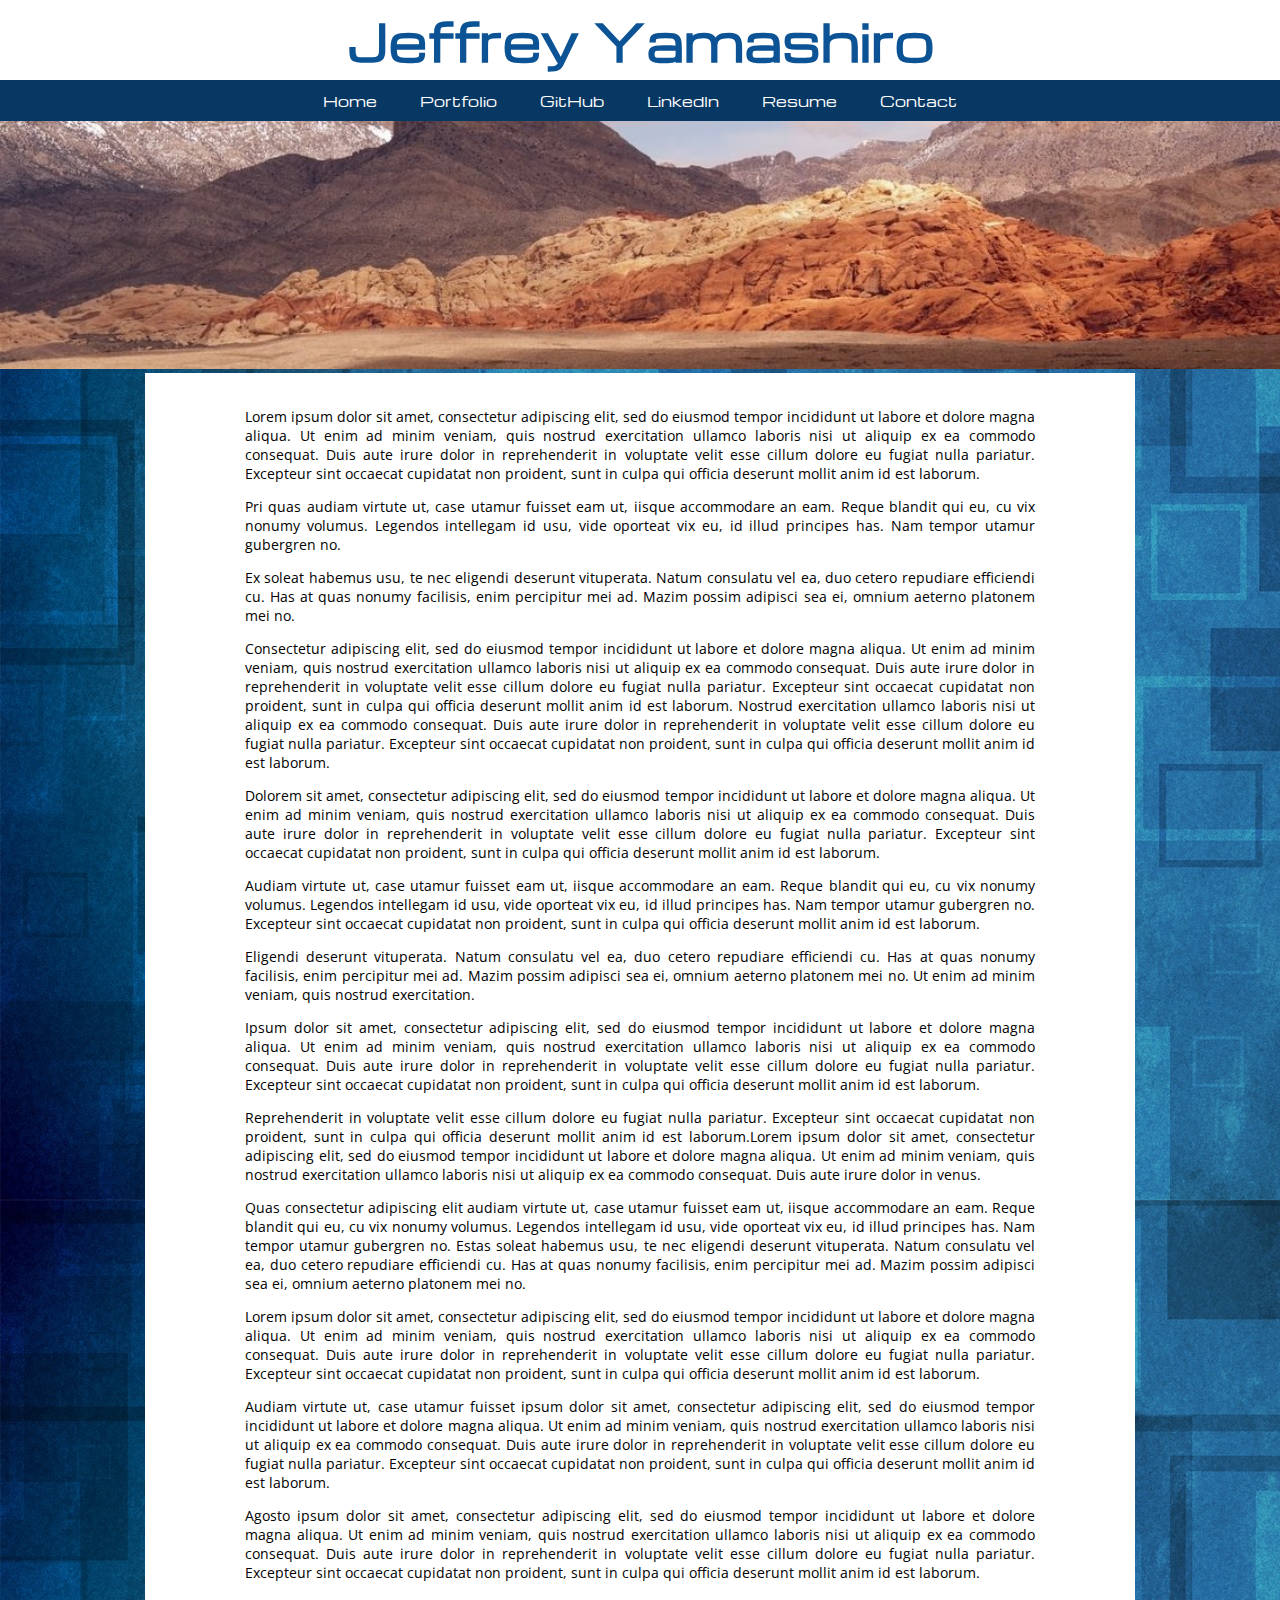
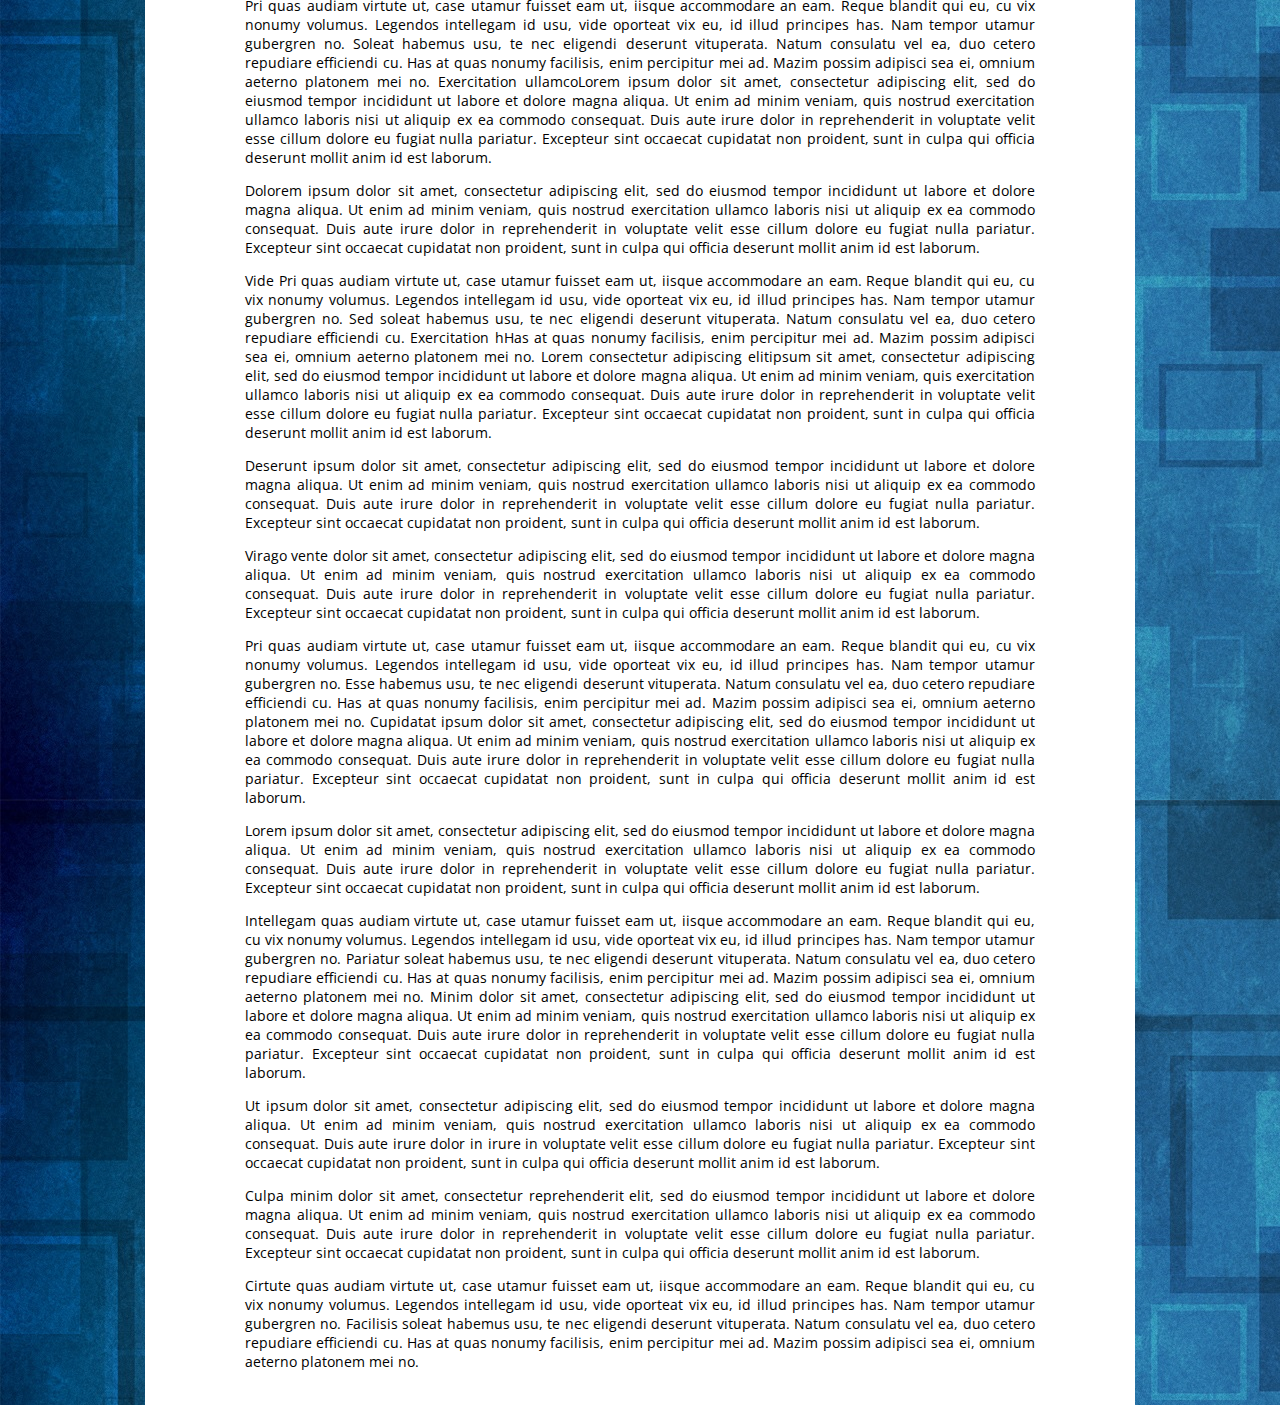
<file: index.html>
<!DOCTYPE html>
<html>
<head>
	<link rel="stylesheet" type="text/css" href="stylesheet.css">
    <title>Jeffrey Yamashiro's Portfolio Website</title>
	<style>
		@import url('https://fonts.googleapis.com/css?family=Michroma');
		@import url('https://fonts.googleapis.com/css?family=Open+Sans');
		body {
			background-image: url("images/background-image.jpg");
		}
	</style> 
</head>
<body>
	<header>
		<h1><a href="index.html">Jeffrey Yamashiro</a></h1>
	</header>

	<nav class="navbar">
		<ul>
	    	<li><a href="#">Home</a></li>
	    	<li><a href="portfolio.html">Portfolio</a></li>
	    	<li><a href="http://www.github.com" target="_blank">GitHub</a></li>
	    	<li><a href="http://www.linkedin.com" target="_blank">LinkedIn</a></li>
	    	<li><a href="resume.html">Resume</a></li>
	    	<li><a href="contact.html">Contact</a></li>
	    </ul>
    </nav>

    <a href="#" class="carousel">
    	<img src="images/carousel-placeholder-1.jpg" scaling="100%">
    </a>
    	
	<div class="content">
    	<p>Lorem ipsum dolor sit amet, consectetur adipiscing elit, sed do eiusmod tempor incididunt ut labore et dolore magna aliqua. Ut enim ad minim veniam, quis nostrud exercitation ullamco laboris nisi ut aliquip ex ea commodo consequat. Duis aute irure dolor in reprehenderit in voluptate velit esse cillum dolore eu fugiat nulla pariatur. Excepteur sint occaecat cupidatat non proident, sunt in culpa qui officia deserunt mollit anim id est laborum.</p>
		<p>Pri quas audiam virtute ut, case utamur fuisset eam ut, iisque accommodare an eam. Reque blandit qui eu, cu vix nonumy volumus. Legendos intellegam id usu, vide oporteat vix eu, id illud principes has. Nam tempor utamur gubergren no.</p>
		Ex soleat habemus usu, te nec eligendi deserunt vituperata. Natum consulatu vel ea, duo cetero repudiare efficiendi cu. Has at quas nonumy facilisis, enim percipitur mei ad. Mazim possim adipisci sea ei, omnium aeterno platonem mei no.</p>
		<p>Consectetur adipiscing elit, sed do eiusmod tempor incididunt ut labore et dolore magna aliqua. Ut enim ad minim veniam, quis nostrud exercitation ullamco laboris nisi ut aliquip ex ea commodo consequat. Duis aute irure dolor in reprehenderit in voluptate velit esse cillum dolore eu fugiat nulla pariatur. Excepteur sint occaecat cupidatat non proident, sunt in culpa qui officia deserunt mollit anim id est laborum.
		Nostrud exercitation ullamco laboris nisi ut aliquip ex ea commodo consequat. Duis aute irure dolor in reprehenderit in voluptate velit esse cillum dolore eu fugiat nulla pariatur. Excepteur sint occaecat cupidatat non proident, sunt in culpa qui officia deserunt mollit anim id est laborum.</p>
		<p>Dolorem sit amet, consectetur adipiscing elit, sed do eiusmod tempor incididunt ut labore et dolore magna aliqua. Ut enim ad minim veniam, quis nostrud exercitation ullamco laboris nisi ut aliquip ex ea commodo consequat. Duis aute irure dolor in reprehenderit in voluptate velit esse cillum dolore eu fugiat nulla pariatur. Excepteur sint occaecat cupidatat non proident, sunt in culpa qui officia deserunt mollit anim id est laborum.</p>
		<p>Audiam virtute ut, case utamur fuisset eam ut, iisque accommodare an eam. Reque blandit qui eu, cu vix nonumy volumus. Legendos intellegam id usu, vide oporteat vix eu, id illud principes has. Nam tempor utamur gubergren no. Excepteur sint occaecat cupidatat non proident, sunt in culpa qui officia deserunt mollit anim id est laborum.</p>
		<p>Eligendi deserunt vituperata. Natum consulatu vel ea, duo cetero repudiare efficiendi cu. Has at quas nonumy facilisis, enim percipitur mei ad. Mazim possim adipisci sea ei, omnium aeterno platonem mei no. Ut enim ad minim veniam, quis nostrud exercitation.</p>
		Ipsum dolor sit amet, consectetur adipiscing elit, sed do eiusmod tempor incididunt ut labore et dolore magna aliqua. Ut enim ad minim veniam, quis nostrud exercitation ullamco laboris nisi ut aliquip ex ea commodo consequat. Duis aute irure dolor in reprehenderit in voluptate velit esse cillum dolore eu fugiat nulla pariatur. Excepteur sint occaecat cupidatat non proident, sunt in culpa qui officia deserunt mollit anim id est laborum.</p>
		<p>Reprehenderit in voluptate velit esse cillum dolore eu fugiat nulla pariatur. Excepteur sint occaecat cupidatat non proident, sunt in culpa qui officia deserunt mollit anim id est laborum.Lorem ipsum dolor sit amet, consectetur adipiscing elit, sed do eiusmod tempor incididunt ut labore et dolore magna aliqua. Ut enim ad minim veniam, quis nostrud exercitation ullamco laboris nisi ut aliquip ex ea commodo consequat. Duis aute irure dolor in venus.</p>
		<p>Quas consectetur adipiscing elit audiam virtute ut, case utamur fuisset eam ut, iisque accommodare an eam. Reque blandit qui eu, cu vix nonumy volumus. Legendos intellegam id usu, vide oporteat vix eu, id illud principes has. Nam tempor utamur gubergren no.
		Estas soleat habemus usu, te nec eligendi deserunt vituperata. Natum consulatu vel ea, duo cetero repudiare efficiendi cu. Has at quas nonumy facilisis, enim percipitur mei ad. Mazim possim adipisci sea ei, omnium aeterno platonem mei no.</p>
		Lorem ipsum dolor sit amet, consectetur adipiscing elit, sed do eiusmod tempor incididunt ut labore et dolore magna aliqua. Ut enim ad minim veniam, quis nostrud exercitation ullamco laboris nisi ut aliquip ex ea commodo consequat. Duis aute irure dolor in reprehenderit in voluptate velit esse cillum dolore eu fugiat nulla pariatur. Excepteur sint occaecat cupidatat non proident, sunt in culpa qui officia deserunt mollit anim id est laborum.</p>
		<p>Audiam virtute ut, case utamur fuisset ipsum dolor sit amet, consectetur adipiscing elit, sed do eiusmod tempor incididunt ut labore et dolore magna aliqua. Ut enim ad minim veniam, quis nostrud exercitation ullamco laboris nisi ut aliquip ex ea commodo consequat. Duis aute irure dolor in reprehenderit in voluptate velit esse cillum dolore eu fugiat nulla pariatur. Excepteur sint occaecat cupidatat non proident, sunt in culpa qui officia deserunt mollit anim id est laborum.</p>
		<p>Agosto ipsum dolor sit amet, consectetur adipiscing elit, sed do eiusmod tempor incididunt ut labore et dolore magna aliqua. Ut enim ad minim veniam, quis nostrud exercitation ullamco laboris nisi ut aliquip ex ea commodo consequat. Duis aute irure dolor in reprehenderit in voluptate velit esse cillum dolore eu fugiat nulla pariatur. Excepteur sint occaecat cupidatat non proident, sunt in culpa qui officia deserunt mollit anim id est laborum.</p>
		<p>Pri quas audiam virtute ut, case utamur fuisset eam ut, iisque accommodare an eam. Reque blandit qui eu, cu vix nonumy volumus. Legendos intellegam id usu, vide oporteat vix eu, id illud principes has. Nam tempor utamur gubergren no.
		Soleat habemus usu, te nec eligendi deserunt vituperata. Natum consulatu vel ea, duo cetero repudiare efficiendi cu. Has at quas nonumy facilisis, enim percipitur mei ad. Mazim possim adipisci sea ei, omnium aeterno platonem mei no.
		Exercitation ullamcoLorem ipsum dolor sit amet, consectetur adipiscing elit, sed do eiusmod tempor incididunt ut labore et dolore magna aliqua. Ut enim ad minim veniam, quis nostrud exercitation ullamco laboris nisi ut aliquip ex ea commodo consequat. Duis aute irure dolor in reprehenderit in voluptate velit esse cillum dolore eu fugiat nulla pariatur. Excepteur sint occaecat cupidatat non proident, sunt in culpa qui officia deserunt mollit anim id est laborum.</p>
		<p>Dolorem ipsum dolor sit amet, consectetur adipiscing elit, sed do eiusmod tempor incididunt ut labore et dolore magna aliqua. Ut enim ad minim veniam, quis nostrud exercitation ullamco laboris nisi ut aliquip ex ea commodo consequat. Duis aute irure dolor in reprehenderit in voluptate velit esse cillum dolore eu fugiat nulla pariatur. Excepteur sint occaecat cupidatat non proident, sunt in culpa qui officia deserunt mollit anim id est laborum.</p>
		<p>Vide Pri quas audiam virtute ut, case utamur fuisset eam ut, iisque accommodare an eam. Reque blandit qui eu, cu vix nonumy volumus. Legendos intellegam id usu, vide oporteat vix eu, id illud principes has. Nam tempor utamur gubergren no.
		Sed soleat habemus usu, te nec eligendi deserunt vituperata. Natum consulatu vel ea, duo cetero repudiare efficiendi cu. Exercitation hHas at quas nonumy facilisis, enim percipitur mei ad. Mazim possim adipisci sea ei, omnium aeterno platonem mei no.
		Lorem consectetur adipiscing elitipsum sit amet, consectetur adipiscing elit, sed do eiusmod tempor incididunt ut labore et dolore magna aliqua. Ut enim ad minim veniam, quis exercitation ullamco laboris nisi ut aliquip ex ea commodo consequat. Duis aute irure dolor in reprehenderit in voluptate velit esse cillum dolore eu fugiat nulla pariatur. Excepteur sint occaecat cupidatat non proident, sunt in culpa qui officia deserunt mollit anim id est laborum.</p>
		<p>Deserunt ipsum dolor sit amet, consectetur adipiscing elit, sed do eiusmod tempor incididunt ut labore et dolore magna aliqua. Ut enim ad minim veniam, quis nostrud exercitation ullamco laboris nisi ut aliquip ex ea commodo consequat. Duis aute irure dolor in reprehenderit in voluptate velit esse cillum dolore eu fugiat nulla pariatur. Excepteur sint occaecat cupidatat non proident, sunt in culpa qui officia deserunt mollit anim id est laborum.</p>
		<p>Virago vente dolor sit amet, consectetur adipiscing elit, sed do eiusmod tempor incididunt ut labore et dolore magna aliqua. Ut enim ad minim veniam, quis nostrud exercitation ullamco laboris nisi ut aliquip ex ea commodo consequat. Duis aute irure dolor in reprehenderit in voluptate velit esse cillum dolore eu fugiat nulla pariatur. Excepteur sint occaecat cupidatat non proident, sunt in culpa qui officia deserunt mollit anim id est laborum.</p>
		<p>Pri quas audiam virtute ut, case utamur fuisset eam ut, iisque accommodare an eam. Reque blandit qui eu, cu vix nonumy volumus. Legendos intellegam id usu, vide oporteat vix eu, id illud principes has. Nam tempor utamur gubergren no.
		Esse habemus usu, te nec eligendi deserunt vituperata. Natum consulatu vel ea, duo cetero repudiare efficiendi cu. Has at quas nonumy facilisis, enim percipitur mei ad. Mazim possim adipisci sea ei, omnium aeterno platonem mei no.
		Cupidatat ipsum dolor sit amet, consectetur adipiscing elit, sed do eiusmod tempor incididunt ut labore et dolore magna aliqua. Ut enim ad minim veniam, quis nostrud exercitation ullamco laboris nisi ut aliquip ex ea commodo consequat. Duis aute irure dolor in reprehenderit in voluptate velit esse cillum dolore eu fugiat nulla pariatur. Excepteur sint occaecat cupidatat non proident, sunt in culpa qui officia deserunt mollit anim id est laborum.</p>
		<p>Lorem ipsum dolor sit amet, consectetur adipiscing elit, sed do eiusmod tempor incididunt ut labore et dolore magna aliqua. Ut enim ad minim veniam, quis nostrud exercitation ullamco laboris nisi ut aliquip ex ea commodo consequat. Duis aute irure dolor in reprehenderit in voluptate velit esse cillum dolore eu fugiat nulla pariatur. Excepteur sint occaecat cupidatat non proident, sunt in culpa qui officia deserunt mollit anim id est laborum.</p>
		<p>Intellegam quas audiam virtute ut, case utamur fuisset eam ut, iisque accommodare an eam. Reque blandit qui eu, cu vix nonumy volumus. Legendos intellegam id usu, vide oporteat vix eu, id illud principes has. Nam tempor utamur gubergren no.
		Pariatur soleat habemus usu, te nec eligendi deserunt vituperata. Natum consulatu vel ea, duo cetero repudiare efficiendi cu. Has at quas nonumy facilisis, enim percipitur mei ad. Mazim possim adipisci sea ei, omnium aeterno platonem mei no.
		Minim dolor sit amet, consectetur adipiscing elit, sed do eiusmod tempor incididunt ut labore et dolore magna aliqua. Ut enim ad minim veniam, quis nostrud exercitation ullamco laboris nisi ut aliquip ex ea commodo consequat. Duis aute irure dolor in reprehenderit in voluptate velit esse cillum dolore eu fugiat nulla pariatur. Excepteur sint occaecat cupidatat non proident, sunt in culpa qui officia deserunt mollit anim id est laborum.</p>
		<p>Ut ipsum dolor sit amet, consectetur adipiscing elit, sed do eiusmod tempor incididunt ut labore et dolore magna aliqua. Ut enim ad minim veniam, quis nostrud exercitation ullamco laboris nisi ut aliquip ex ea commodo consequat. Duis aute irure dolor in irure in voluptate velit esse cillum dolore eu fugiat nulla pariatur. Excepteur sint occaecat cupidatat non proident, sunt in culpa qui officia deserunt mollit anim id est laborum.</p>
		<p>Culpa minim dolor sit amet, consectetur reprehenderit elit, sed do eiusmod tempor incididunt ut labore et dolore magna aliqua. Ut enim ad minim veniam, quis nostrud exercitation ullamco laboris nisi ut aliquip ex ea commodo consequat. Duis aute irure dolor in reprehenderit in voluptate velit esse cillum dolore eu fugiat nulla pariatur. Excepteur sint occaecat cupidatat non proident, sunt in culpa qui officia deserunt mollit anim id est laborum.</p>
		<p>Cirtute quas audiam virtute ut, case utamur fuisset eam ut, iisque accommodare an eam. Reque blandit qui eu, cu vix nonumy volumus. Legendos intellegam id usu, vide oporteat vix eu, id illud principes has. Nam tempor utamur gubergren no.
		Facilisis soleat habemus usu, te nec eligendi deserunt vituperata. Natum consulatu vel ea, duo cetero repudiare efficiendi cu. Has at quas nonumy facilisis, enim percipitur mei ad. Mazim possim adipisci sea ei, omnium aeterno platonem mei no.</p>
	</div>
</body>
</html>
</file>
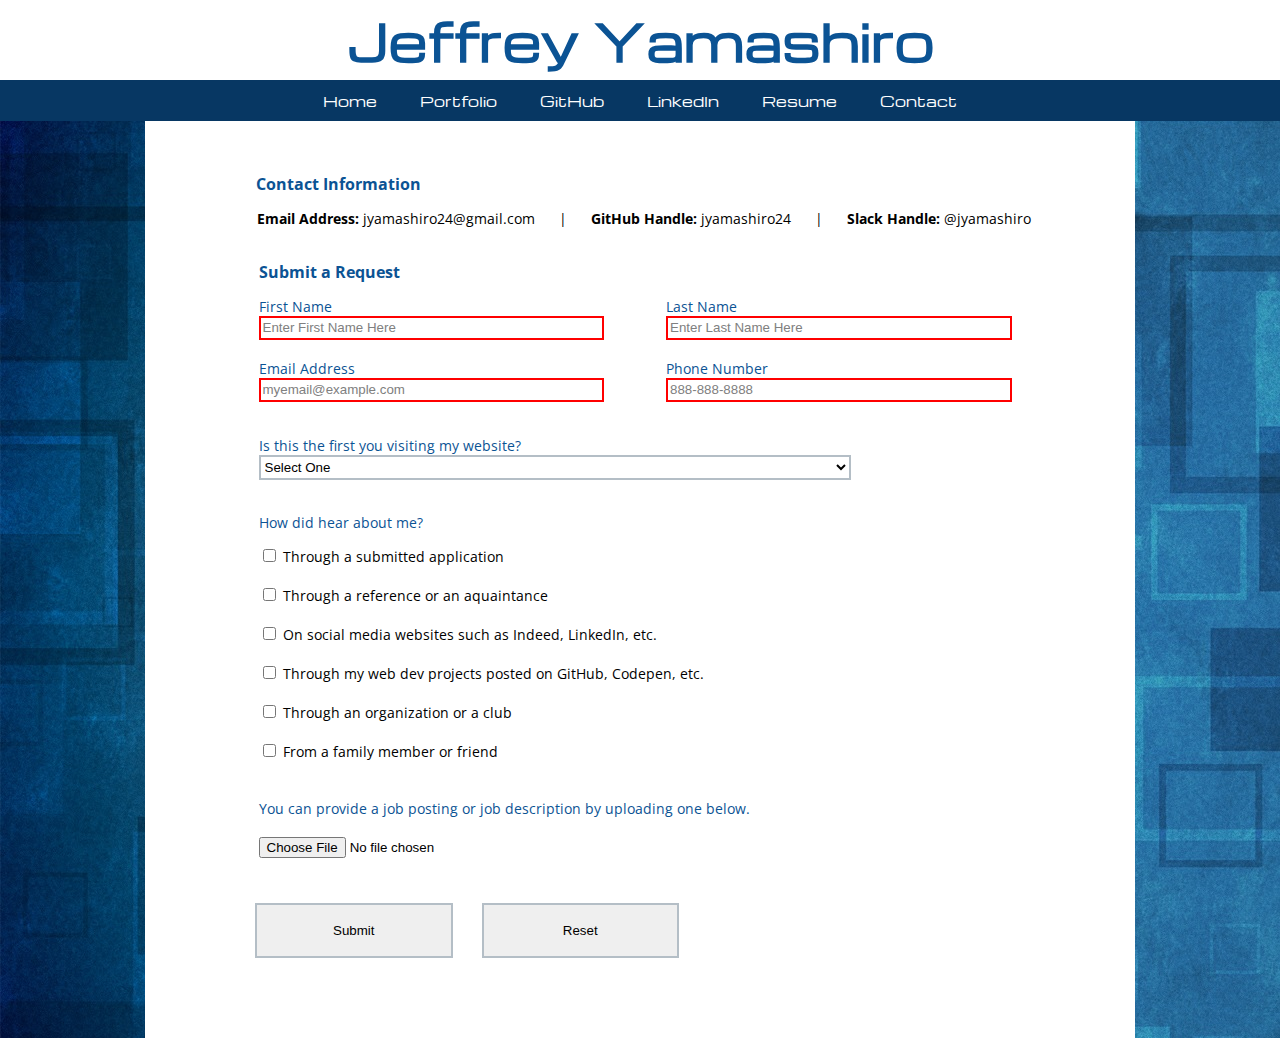
<file: contact.html>
<!DOCTYPE html>
<html>
<head>
	<link rel="stylesheet" type="text/css" href="stylesheet.css">
	<title>Jeffrey Yamashiro's Portfolio Website</title>
	<style>
		@import url('https://fonts.googleapis.com/css?family=Michroma');
		@import url('https://fonts.googleapis.com/css?family=Open+Sans');
		body {
			background-image: url("images/background-image.jpg");
		}
	</style> 
</head>
<body>
	<header>
		<h1><a href="index.html">Jeffrey Yamashiro</a></h1>
	</header>

	<nav class="navbar">
		<ul>
			<li><a href="index.html">Home</a></li>
			<li><a href="portfolio.html">Portfolio</a></li>
			<li><a href="http://www.github.com" target="_blank">GitHub</a></li>
			<li><a href="http://www.linkedin.com" target="_blank">LinkedIn</a></li>
			<li><a href="resume.html">Resume</a></li>
			<li><a href="#">Contact</a></li>
		</ul>
	</nav>

	<div class="navbar-header">
	</div>
	<div class="contact-container">
		<div class="contact-info"><h2>Contact Information</h2>
			<ul>
				<li><strong>Email Address:</strong> jyamashiro24@gmail.com</li>
				<li>|</li>
				<li><strong>GitHub Handle:</strong> jyamashiro24</li>
				<li>|</li>
				<li><strong>Slack Handle:</strong> @jyamashiro</li>
			</ul>
		</div>
		<form action="/some-server-endpoint" method="post">
			<fieldset name="contact-form" class="contact-form-container-left">
				<h2>Submit a Request</h2>
				<label class="contact-label" for="first-name">First Name</label><br>
				<input class="contact-input" placeholder="Enter First Name Here" id="first-name" type="text" required="" name="first-name">
				<br>
				<br><label class="contact-label" for="email">Email Address</label><br>
				<input class="contact-input" placeholder="myemail@example.com" id="email" type="text" required="" name="email">
			</fieldset>
			<fieldset name="contact-form" class="contact-form-container-right">
				<label class="contact-label" for="last-name">Last Name</label><br>
				<input class="contact-input" placeholder="Enter Last Name Here" id="last-name" type="text" required="" name="first-name">
				<br>
				<br><label class="contact-label" for="phone">Phone Number</label><br>
				<input class="contact-input" placeholder="888-888-8888" id="phone" type="phone" required="" pattern="[0-9/-]" name="phone">
				<br>
			</fieldset>
			<fieldset name="contact-form" class="contact-form-container">
				<br><label class="contact-label" for="drop-down-menu">Is this the first you visiting my website?</label><br>
				<select>
					<option value="0">Select One</option>
					<option value="1">Yes</option>
					<option value="2">No</option>
				</select><br>
				<br>
					<p class="contact-label">How did hear about me?</p>
					<input type="checkbox" name="social" id="ans-great-0" value="0"><label for="ans-0"> Through a submitted application</label><br>
					<br><input type="checkbox" name="social" id="ans-great-1" value="1"><label for="ans-1"> Through a reference or an aquaintance</label><br>
					<br><input type="checkbox" name="social" id="ans-great-2" value="2"><label for="ans-2"> On social media websites such as Indeed, LinkedIn, etc.</label><br>
					<br><input type="checkbox" name="social" id="ans-great-3" value="3"><label for="ans-3"> Through my web dev projects posted on GitHub, Codepen, etc.</label><br>
					<br><input type="checkbox" name="social" id="ans-great-4" value="4"><label for="ans-4"> Through an organization or a club</label><br>
					<br><input type="checkbox" name="social" id="ans-great-5" value="5"><label for="ans-5"> From a family member or friend</label><br>
					<br>
				<br><label class="contact-label">You can provide a job posting or job description by uploading one below.</label><br>
				<br><input type="file" name="upload" var x = document.createElement("INPUT"); x.setAttribute><br>
			</fieldset>
		</form>
			<div>
				<button class="contact-button" type="submit">Submit</button>
				<button class="contact-button" type="reset">Reset</button>
			</div>
		</div>
	</div>

</body>
</html>
</file>
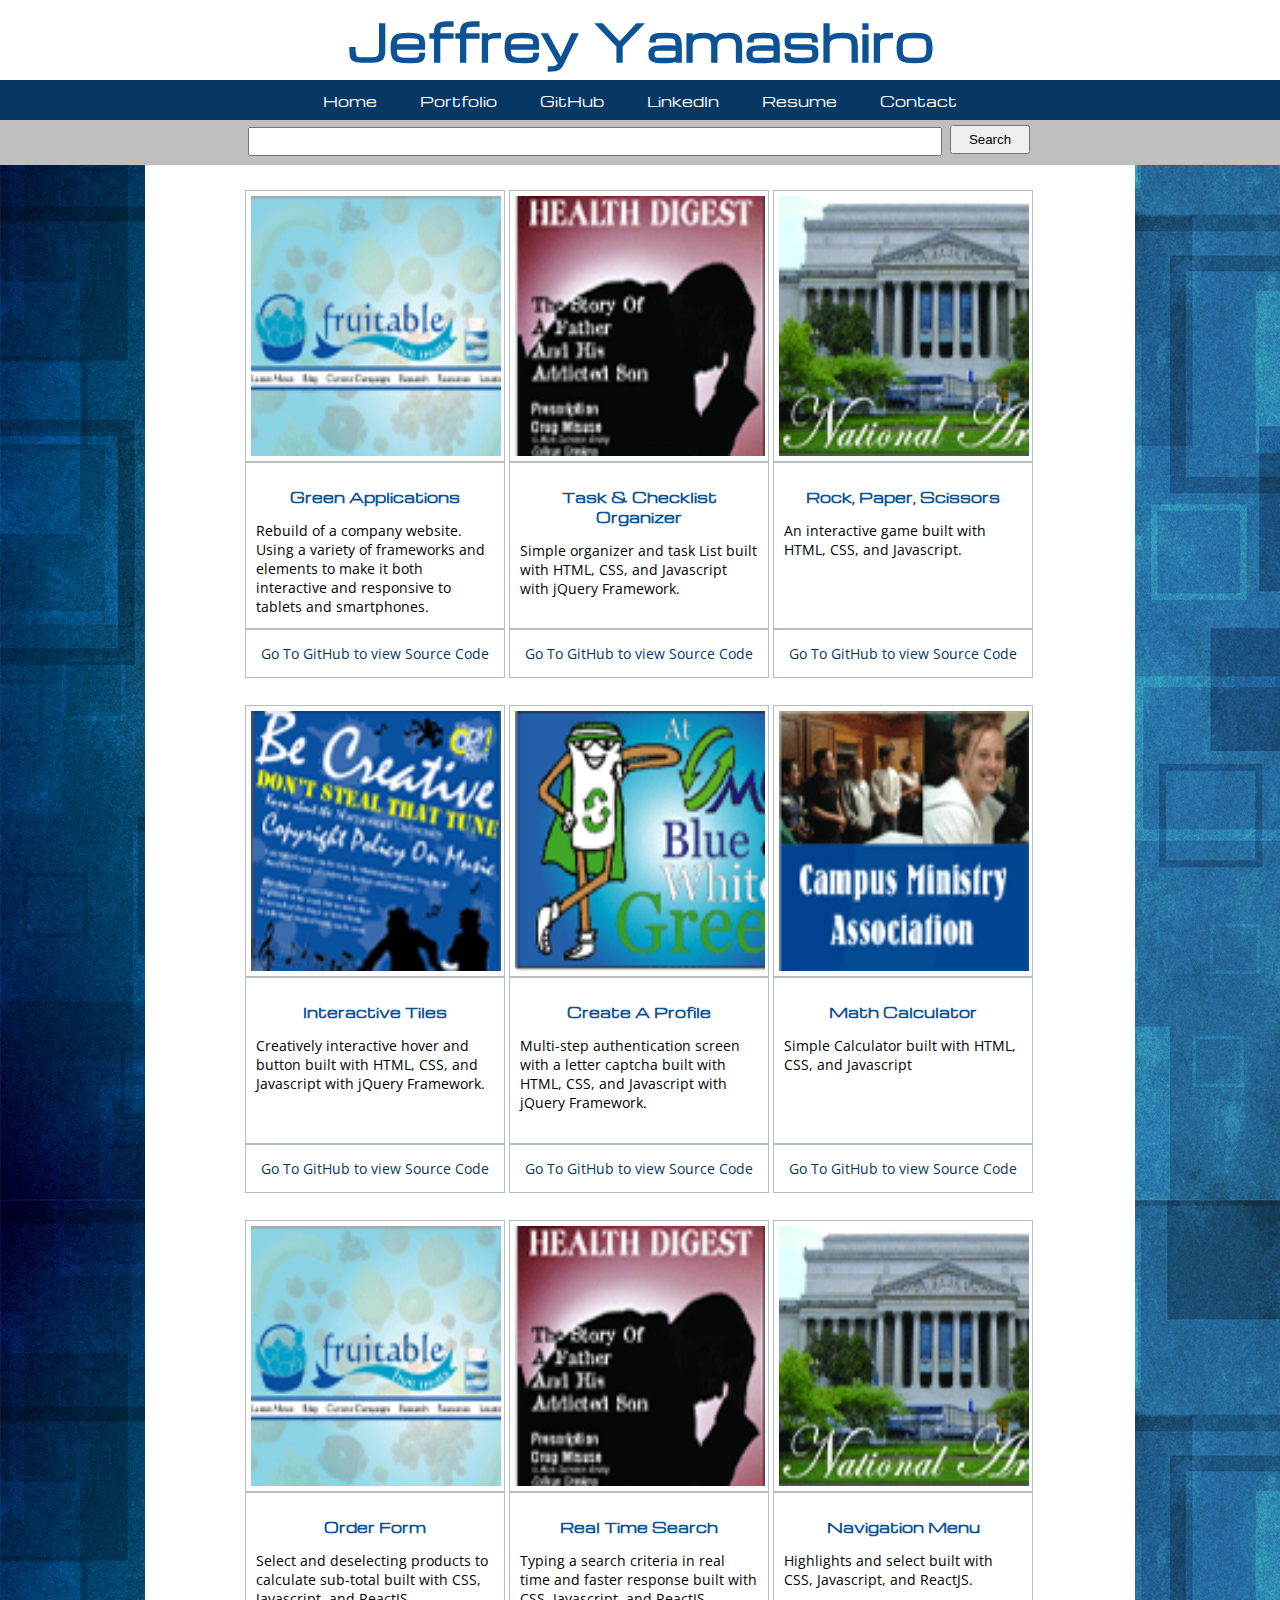
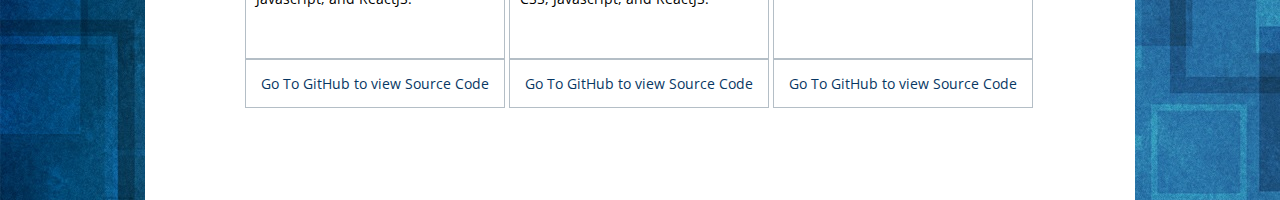
<file: portfolio.html>
<!DOCTYPE html>
<html>
<head>
	<link rel="stylesheet" type="text/css" href="stylesheet.css">
    <title>Jeffrey Yamashiro's Portfolio Website</title>
	<style>
		@import url('https://fonts.googleapis.com/css?family=Michroma');
		@import url('https://fonts.googleapis.com/css?family=Open+Sans');
		body {
			background-image: url("images/background-image.jpg");
		}
	</style> 
</head>
<body>
	<header>
		<h1><a href="index.html">Jeffrey Yamashiro</a></h1>
	</header>

	<nav class="navbar">
		<ul>
	    	<li><a href="index.html">Home</a></li>
	    	<li><a href="#">Portfolio</a></li>
	    	<li><a href="http://www.github.com" target="_blank">GitHub</a></li>
	    	<li><a href="http://www.linkedin.com" target="_blank">LinkedIn</a></li>
	    	<li><a href="resume.html">Resume</a></li>
	    	<li><a href="contact.html">Contact</a></li>
	    </ul>
    </nav>

<!--This section starts the portfolio body-->
    <div class="navbar-header">
    </div>
    <div class="portfolio-header">
    <!--<div class="portfolio-searchbar">Search</div>-->
    </div>
	<div class="portfolio-searchbar-space">
		<input class="search-input" type="text" name="Search"><button class="search-button" type="button" onclick="alert('Hello World!')">Search</button>
	</div>


<!--This section is the first row of 3-->
	<div class="portfolio-container">
	    <div class="portfolio-image-container"><a href="#"><img src="images/Integrated.gif" height="260" width="250"></a>
	    </div>
	    <div class="portfolio-image-container"><a href="#"><img src="images/Magazine.gif" height="260" width="250"></a>
	    </div>
	    <div class="portfolio-image-container"><a href="#"><img src="images/Multipage.gif" height="260" width="250"></a>
	    </div>
		<div class="portfolio-textbox-container">
			<h3>Green Applications</h3>
			<p>Rebuild of a company website. Using a variety of frameworks and elements to make it both interactive and responsive to tablets and smartphones.</p>
		</div>
		<div class="portfolio-textbox-container">
			<h3>Task & Checklist Organizer</h3>
			<p>Simple organizer and task List built with HTML, CSS, and Javascript with jQuery Framework.</p>
		</div>
		<div class="portfolio-textbox-container">
			<h3>Rock, Paper, Scissors</h3>
			<p>An interactive  game built with HTML, CSS, and Javascript.</p>
		</div>
		<div class="portfolio-github-link-container">
			<a href="#"><p>Go To GitHub to view Source Code</p></a>
		</div>
		<div class="portfolio-github-link-container">
			<a href="#"><p>Go To GitHub to view Source Code</p></a>
		</div>
		<div class="portfolio-github-link-container">
			<a href="#"><p>Go To GitHub to view Source Code</p></a>
		</div>
	</div>


<!--This section is the second row of 3-->
	<div class="portfolio-container">
	    <div class="portfolio-image-container"><a href="#"><img src="images/Poster.gif" height="260" width="250"></a>
	    </div>
	    <div class="portfolio-image-container"><a href="#"><img src="images/Promotional.gif" height="260" width="250"></a>
	    </div>
	    <div class="portfolio-image-container"><a href="#"><img src="images/Trifold.gif" height="260" width="250"></a>
	    </div>
		<div class="portfolio-textbox-container">
			<h3>Interactive Tiles</h3>
			<p>Creatively interactive hover and button built with HTML, CSS, and Javascript with jQuery Framework.</p>
		</div>
		<div class="portfolio-textbox-container">
			<h3>Create A Profile</h3>
			<p>Multi-step authentication screen with a letter captcha built with HTML, CSS, and Javascript with jQuery Framework.</p>
		</div>
		<div class="portfolio-textbox-container">
			<h3>Math Calculator</h3>
			<p>Simple Calculator built with HTML, CSS, and Javascript</p>
		</div>
		<div class="portfolio-github-link-container">
			<a href="#"><p>Go To GitHub to view Source Code</p></a>
		</div>
		<div class="portfolio-github-link-container">
			<a href="#"><p>Go To GitHub to view Source Code</p></a>
		</div>
		<div class="portfolio-github-link-container">
			<a href="#"><p>Go To GitHub to view Source Code</p></a>
		</div>
	</div>


<!--This section is the third row of 3-->
	<div class="portfolio-container">
	    <div class="portfolio-image-container"><a href="#"><img src="images/Integrated.gif" height="260" width="250"></a>
	    </div>
	    <div class="portfolio-image-container"><a href="#"><img src="images/Magazine.gif" height="260" width="250"></a>
	    </div>
	    <div class="portfolio-image-container"><a href="#"><img src="images/Multipage.gif" height="260" width="250"></a>
	    </div>
		<div class="portfolio-textbox-container">
			<h3>Order Form</h3>
			<p>Select and deselecting products to calculate sub-total built with CSS, Javascript, and ReactJS.</p>
		</div>
		<div class="portfolio-textbox-container">
			<h3>Real Time Search</h3>
			<p>Typing a search criteria in real time and faster response built with CSS, Javascript, and ReactJS.</p>
		</div>
		<div class="portfolio-textbox-container">
			<h3>Navigation Menu</h3>
			<p>Highlights and select built with CSS, Javascript, and ReactJS.</p>
		</div>
		<div class="portfolio-github-link-container">
			<a href="#"><p>Go To GitHub to view Source Code</p></a>
		</div>
		<div class="portfolio-github-link-container">
			<a href="#"><p>Go To GitHub to view Source Code</p></a>
		</div>
		<div class="portfolio-github-link-container">
			<a href="#"><p>Go To GitHub to view Source Code</p></a>
		</div>
	</div>
<!--This section is where it ends-->

<!--Just a Footer-->
	<footer>
	</footer>
<!--This section is where it ends-->
</body>
</html>
</file>
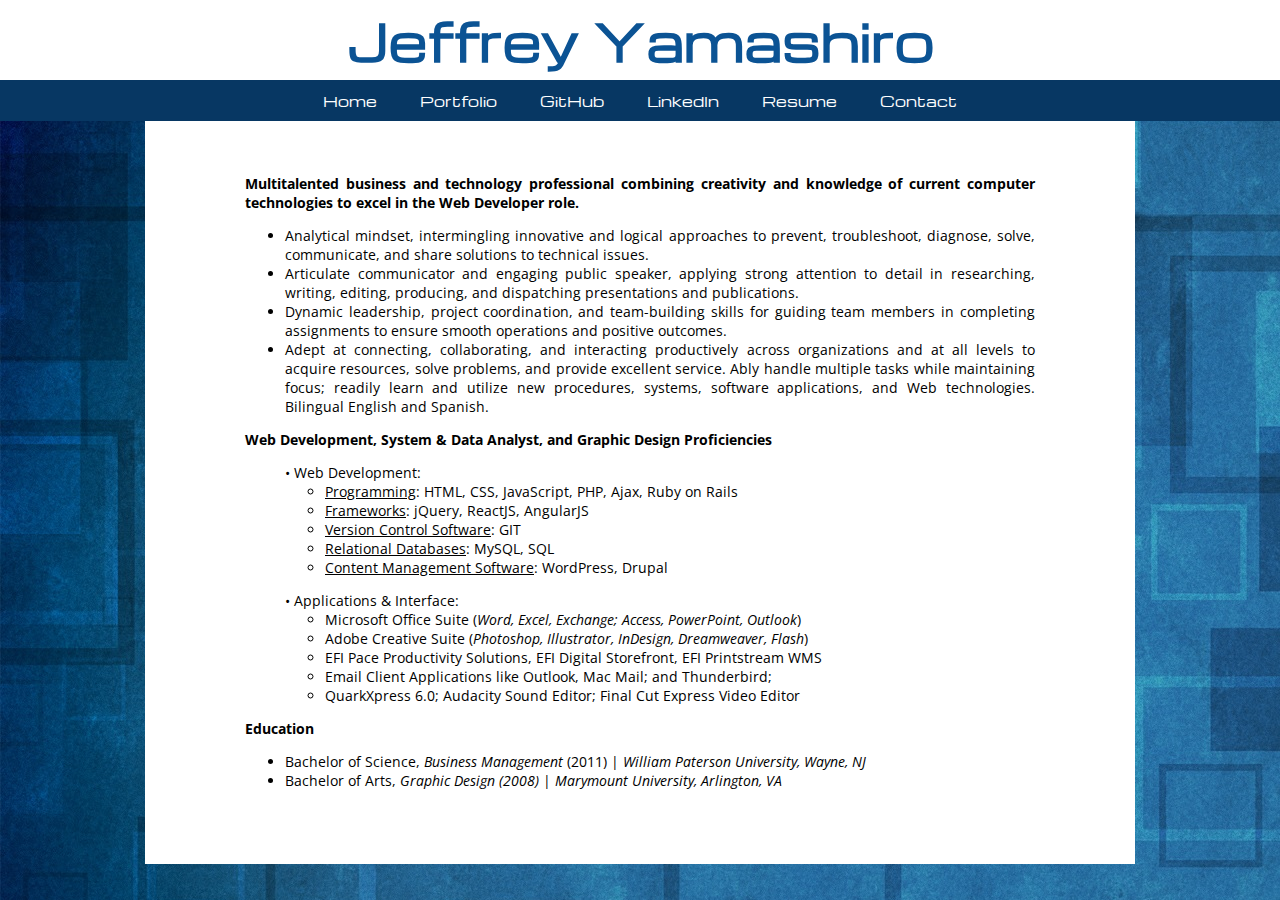
<file: resume.html>
<!DOCTYPE html>
<html>
<head>
	<link rel="stylesheet" type="text/css" href="stylesheet.css">
    <title>Jeffrey Yamashiro's Portfolio Website</title>
	<style>
		@import url('https://fonts.googleapis.com/css?family=Michroma');
		@import url('https://fonts.googleapis.com/css?family=Open+Sans');
		body {
			background-image: url("images/background-image.jpg");
		}
	</style> 
</head>
<body>
	<header>
		<h1><a href="index.html">Jeffrey Yamashiro</a></h1>
	</header>

	<nav class="navbar">
		<ul>
	    	<li><a href="index.html">Home</a></li>
	    	<li><a href="portfolio.html">Portfolio</a></li>
	    	<li><a href="http://www.github.com" target="_blank">GitHub</a></li>
	    	<li><a href="http://www.linkedin.com" target="_blank">LinkedIn</a></li>
	    	<li><a href="#">Resume</a></li>
	    	<li><a href="contact.html">Contact</a></li>
	    </ul>
    </nav>

    <div class="navbar-header">
    </div>
	<div class="resume-container">
		<p><b>Multitalented business and technology professional combining creativity and knowledge of current computer technologies to excel in the Web Developer role.</b></p>
		    <ul>
		    	<li>Analytical mindset, intermingling innovative and logical approaches to prevent, troubleshoot, diagnose, solve, communicate, and share solutions to technical issues.</li></ol>
		    	<li>Articulate communicator and engaging public speaker, applying strong attention to detail in researching, writing, editing, producing, and dispatching presentations and publications.</li></ol>
		    	<li>Dynamic leadership, project coordination, and team-building skills for guiding team members in completing assignments to ensure smooth operations and positive outcomes. </li></ol>
		   		<li>Adept at connecting, collaborating, and interacting productively across organizations and at all levels to acquire resources, solve problems, and provide excellent service. Ably handle multiple tasks while maintaining focus; readily learn and utilize new procedures, systems, software applications, and Web technologies. Bilingual English and Spanish.</li></ol>
		    </ul>

		<p><b>Web Development, System & Data Analyst, and Graphic Design Proficiencies</b></p>
			<ol>&#8226; Web Development:
			    <ul>
					<li><u>Programming</u>: HTML, CSS, JavaScript, PHP, Ajax, Ruby on Rails</li>
					<li><u>Frameworks</u>: jQuery, ReactJS, AngularJS</li>
				    <li><u>Version Control Software</u>: GIT</li>
				    <li><u>Relational Databases</u>: MySQL, SQL</li>
				    <li><u>Content Management Software</u>: WordPress, Drupal</li>
				</ul>
			</ol>
		    <ol>&#8226; Applications & Interface:
		    	<ul>
		    		<li>Microsoft Office Suite (<i>Word, Excel, Exchange; Access, PowerPoint, Outlook</i>)</li>
		    		<li>Adobe Creative Suite (<i>Photoshop, Illustrator, InDesign, Dreamweaver, Flash</i>)</li>
		    		<li>EFI Pace Productivity Solutions, EFI Digital Storefront, EFI Printstream WMS</li>
		    		<li>Email Client Applications like Outlook, Mac Mail; and Thunderbird; </li>
		    		<li>QuarkXpress 6.0; Audacity Sound Editor; Final Cut Express Video Editor</li>
		    	</ul>
			</ol>
		<p><b>Education</b></p>
			<ul>
				<li>Bachelor of Science, <i>Business Management</i> (2011) | <i>William Paterson University, Wayne, NJ</i></li>
				<li>Bachelor of Arts, <i>Graphic Design (2008)</i> | <i>Marymount University, Arlington, VA</i></li>
			</ul>
	</div>

</body>
</html>
</file>
<file: stylesheet.css>
/*This applies throughout the webpages and starts here*/
	body{
		background-color: #FFFFFF;
		margin: 0px;
		font-family: Open Sans, serif;
		font-size: 14px;
		background: #DCDCDC;
	}
	section{
		position: static;
		margin: auto;
		width: 100%;
	}
	footer{
		margin: auto;
		width: 990px;
		height: 90px;
		background: white;
	}
	h1{
		font-family: Michroma, serif;
	}
	h2{
		font-size: 16px;
		color: #0b5394;
	}

	h3{
		font-family: Michroma, serif;
		font-size: 14px;
		color: #0b5394;
		text-align: center;
	}
	a {
		text-decoration: none;
		color: #0b5394;
	}
/*This section ends here*/



/*The header section applies throughout the webpages and starts here*/
	header{
		position: fixed;
		top: -30px;
		width: 100%;
		font-size: 180%;
		text-align: center;
		background-color: #FFFFFF;
	}
	.navbar{
		position: fixed;
		top: 80px;
		font-family: Michroma, serif;
		font-size: 12px;
		color: #073763;
		width: 100%;
	}
	.navbar ul{
		margin: 0px;
		padding: 10px;
		list-style-type: none;
		text-indent: -40px;
		text-align: center;
		background-color: #073763;
	}
	.navbar ul li{
		display: inline-block;
		font-size: 120%;
		text-indent: 40px; 
		text-align: center;
	}
	.navbar ul li a{
		text-decoration: none;
		color: #FFFFFF;
	}
	.navbar ul li a:hover{
		color: yellow; 
	}
	.navbar-header{
		position: static;
		width: 100%;
		height: 120px;
		background-color: white;
	}
/*This ends the section of the navigation bar*/



/*This starts the home page section*/

	.carousel a{
		position: static;
		background-size: cover;
	}
	.carousel img{
		width: 100%;
		height: auto;
	}
	.content{
		position: static;
		margin: auto;
		width: 790px;
		padding-top: 20px;
		padding-left: 100px;
		padding-right: 100px;
		padding-bottom: 20px;
		text-align: justify;
		background-color: white;
	}
/*This ends the home page section*/



/*This starts the portfolio page section*/
	.portfolio-header{
		position: fixed;
		margin: auto;
		padding-top: 10px;
		padding-bottom: 10px; 
		width: 100%;
		height: 25px;
		background-color: #bfbfbf;
	}
	/*.portfolio-searchbar{
		position: static;
		padding-top: 1250px;
		font-family: Michroma, serif;
		color: #bfbfbf;
		padding: 0px;
		margin: auto;
		width: 60%;
		height: 25px;
		background-color: #FFFFFF;
		text-align: center;
	}*/
	.search-input{
		position: fixed;
		margin: auto;
		top: 127px;
		left: -80px;
		right: 10px;
		padding: 5px;
		width: 680px;
	}
	.search-button{
		position: fixed;
		margin: auto;
		top: 125px;
		left: 700px;
		right: 0px;
		padding: 5px;
		width: 80px;
	}
	.portfolio-searchbar-space{
		position: static;
		height: 45px;
	}
	.portfolio-container{
		position: static;
		margin: auto;
		padding-top: 25px;
		padding-left: 100px;
		padding-right: 100px;
		width: 790px;
		height: 490px;
		background-color: #FFFFFF;
	}
	.portfolio-container img:hover{
		position: static;
		background-color: #FFFFFF;
		opacity: 0.5;
	}
	.portfolio-image-container{
		position: static;
		margin: 0px;
		display: inline-block;
		width: 248px;
		height: 260px;
		background-color: #FFFFFF;
		border: 1px solid #b4bec6;
		padding: 5px;
	}
	.portfolio-textbox-container{
		margin: 0px;
		display: inline-block;
		width: 238px;
		height: 145px;
		background-color: #FFFFFF;
		border: 1px solid #b4bec6;
		text-align: left;
		vertical-align: middle;
		padding: 10px;
	}
	.portfolio-github-link-container{
		margin: 0px;
		display: inline-block;
		width: 238px;
		padding-left: 10px;
		padding-right: 10px;
		background-color: #FFFFFF;
		border: 1px solid #b4bec6;
		text-align: center;
		list-style-type: none;
	}
	.portfolio-github-link-container a{
		text-decoration: none;
		color: #073763;
	}
	.portfolio-github-link-container a:hover{
		text-decoration: none;
		color: #b4bec6;
	}
/*This ends the portfolio page section*/



/*This starts the resume page section*/
	.resume-container{
		position: static;
		margin: auto;
		width: 790px;
		padding-top: 40px;
		padding-left: 100px;
		padding-right: 100px;
		padding-bottom: 60px;
		text-align: justify;
		background-color: white;
	}
/*This ends the resume page section*/



/*This starts the contact page section*/
	.contact-container{
		position: static;
		margin: auto;
		width: 790px;
		padding-top: 40px;
		padding-left: 100px;
		padding-right: 100px;
		padding-bottom: 80px;
		text-align: justify;
		background-color: white;
	}
	.contact-info{
		text-indent: 11px;
	}
	.contact-info ul{
		text-indent: -48px;
	}
	.contact-info ul li{
		display: inline-block;
		background-color: white;
		text-indent: 20px; 
		list-style-type: none;
	}
	.contact-form-container-left{
		display: inline-block;
		background-color: white;
		width: 45%;
		border: 1px solid #FFFFFF;
	}
	.contact-form-container-left h2{
		color: #0b5394;
	}
	.contact-form-container-right{
		display: inline-block;
		background-color: white;
		width: 45%;
		border: 1px solid #FFFFFF;
	}
	.contact-form-container-right h2{
		color: #0b5394;
	}	
	.contact-form-container{
		display: inline-block;
		background-color: white;
		width: 100%;
		border: 1px solid #FFFFFF;
	}
	.contact-form-container h2{
		color: #0b5394;
	}
	.contact-label{
		color: #0b5394;
	}
	.contact-input{
		position: static;
		width: 95%;
		height: 18px;
		background-color: #FFFFFF;
		border: 2px solid #b4bec6;
	}
	.contact-input::-webkit-input-placeholder{
		color: gray;
	}
	.contact-input::-moz-placeholder{
		color: gray;
	}
	.contact-input::-ms-input-placeholder{
		color: gray;
	}
	.contact-input::-moz-placeholder{
		color: gray;
	}
	.contact-input:invalid{
		color: red;
		border: 2px red solid;
	}
	.contact-button{
		margin-top: 35px;
		margin-left: 10px;
		margin-right: 15px;
		border: 2px solid #b4bec6;
		width: 25%;
		height: 55px;
		cursor: pointer;
	}

	select{
		width: 75%;
		height: 25px;
		background-color: #FFFFFF;
		border: 2px solid #b4bec6;
	}
/*This ends the resume page section*/
</file>
